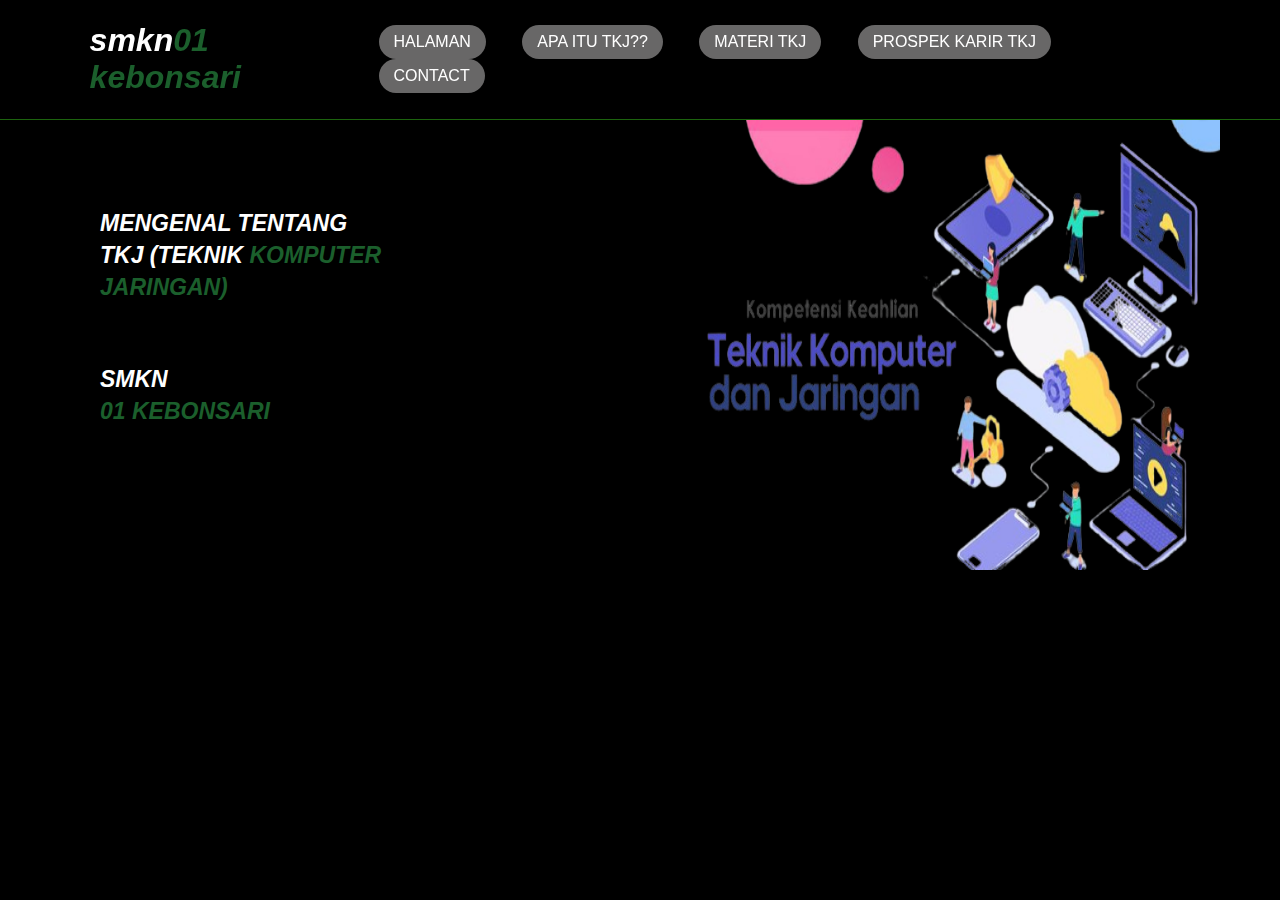
<file: index.html>
<!DOCTYPE html>
<html lang="en">
<head>
  <meta charset="UTF-8">
   <meta http-equiv="X-UA-Compatible" content="ie=edge">
  <link rel="stylesheet" href="index.css">
<link rel="stylesheet" href="https://cdnjs.cloudflare.com/ajax/libs/font-awesome/5.1.0/css/all.css" integrity="sha512-ajhUYg8JAATDFejqbeN7KbF2zyPbbqz04dgOLyGcYEk/MJD3V+HJhJLKvJ2VVlqrr4PwHeGTTWxbI+8teA7snw==" crossorigin="anonymous" referrerpolicy="no-referrer" />
<link rel="shortcut icon" href="Image6.jpg" type="image/x-icon"
   <meta name="viewport" content="width=device-width, initial-scale=1.0">
  <title>SMKN 1 KEBONSARI</title>
</head>
<body>

    <nav class="navbar">
        <a href="#" class="navbar-logo">smkn<span>01 kebonsari</span></a>
    <div class="navbar-nav">
        <a href="index.html">HALAMAN</a>
        <a href="teori.html">APA ITU TKJ??</a>
        <a href="materi.html">MATERI TKJ</a>
        <a href="prospek.html">PROSPEK KARIR TKJ</a>
        <a href="Kontak dan denah.html">CONTACT</a>
    </div>
    
  </nav>
  </div>
  <section class="grid">
    <div class="content">
      <div class="content-left">
        <div class="info">
          <h2>MENGENAL TENTANG <BR>TKJ (TEKNIK <span>KOMPUTER<BR>JARINGAN)</span></h2>
          <h2>SMKN<br><span>01 KEBONSARI</span></h2>
        </div>
      </div>
      <div class="content-right">
        <img src="tkj-removebg-preview.png" alt="IMAGE" height="450" width="550" style="scale: 100%;">
      </div>
  </section>
</body>
</html>
</file>
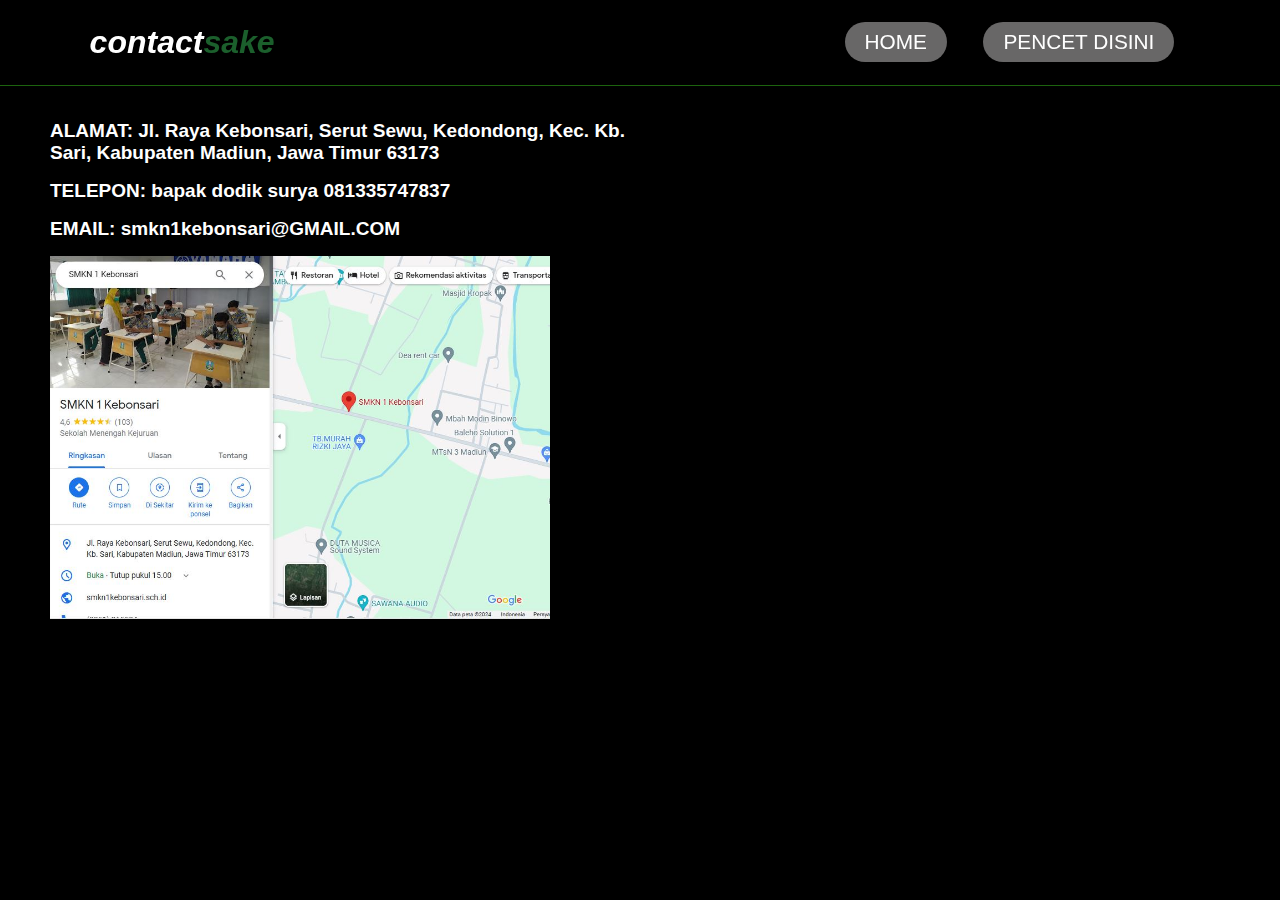
<file: Kontak dan denah.html>
<!DOCTYPE html>
<html lang="en">
<head>
  <meta charset="UTF-8">
   <meta http-equiv="X-UA-Compatible" content="ie=edge">
  <link rel="stylesheet" href="contact.css">
  <title>SMKN 1 KEBONSARI</title>
</head>
<body>
    <nav class="navbar">
        <a href="#" class="navbar-logo">contact<span>sake</span></a>
    <div class="navbar-nav">
        <a href="index.html">HOME</a>
        <a
           href="https://www.google.com/maps/place/SMKN+1+Kebonsari,+Jl.+Raya+Kebonsari,+Serut+Sewu,+Kedondong,+Kec.+Kb.+Sari,+Kabupaten+Madiun,+Jawa+Timur+63173/@-7.7171955,111.4918263,16z/data=!4m6!3m5!1s0x2e79bd69b07c97b9:0xe9f75d0e2fcad6ef!8m2!3d-7.7161733!4d111.4909467!16s%2Fg%2F11b6_7_2k8" >PENCET DISINI</a>
    </div>
  </nav>
  </div>
  <section class="grid">
    <div class="content">
      <div class="content-center">
        <div class="info">
                        <P><strong>ALAMAT:</strong> Jl. Raya Kebonsari, Serut Sewu, Kedondong,
                            Kec. Kb. Sari, Kabupaten Madiun, Jawa Timur 63173</P>
                        <P><strong>TELEPON:</strong> bapak dodik surya 081335747837</P>
                        <P><strong>EMAIL:</strong> smkn1kebonsari@GMAIL.COM</P>
                      </div>
                      <div class="content-left">
                     <img  src="Capture..JPG" alt="IMAGE height="450" width="500" style="scale: 100%;">
                   </div>
          </section>
            <span>
            </span>
          </section>
        </article>
      </div>
    </body>
  </html></DOCTYPEhtml
>
</file>
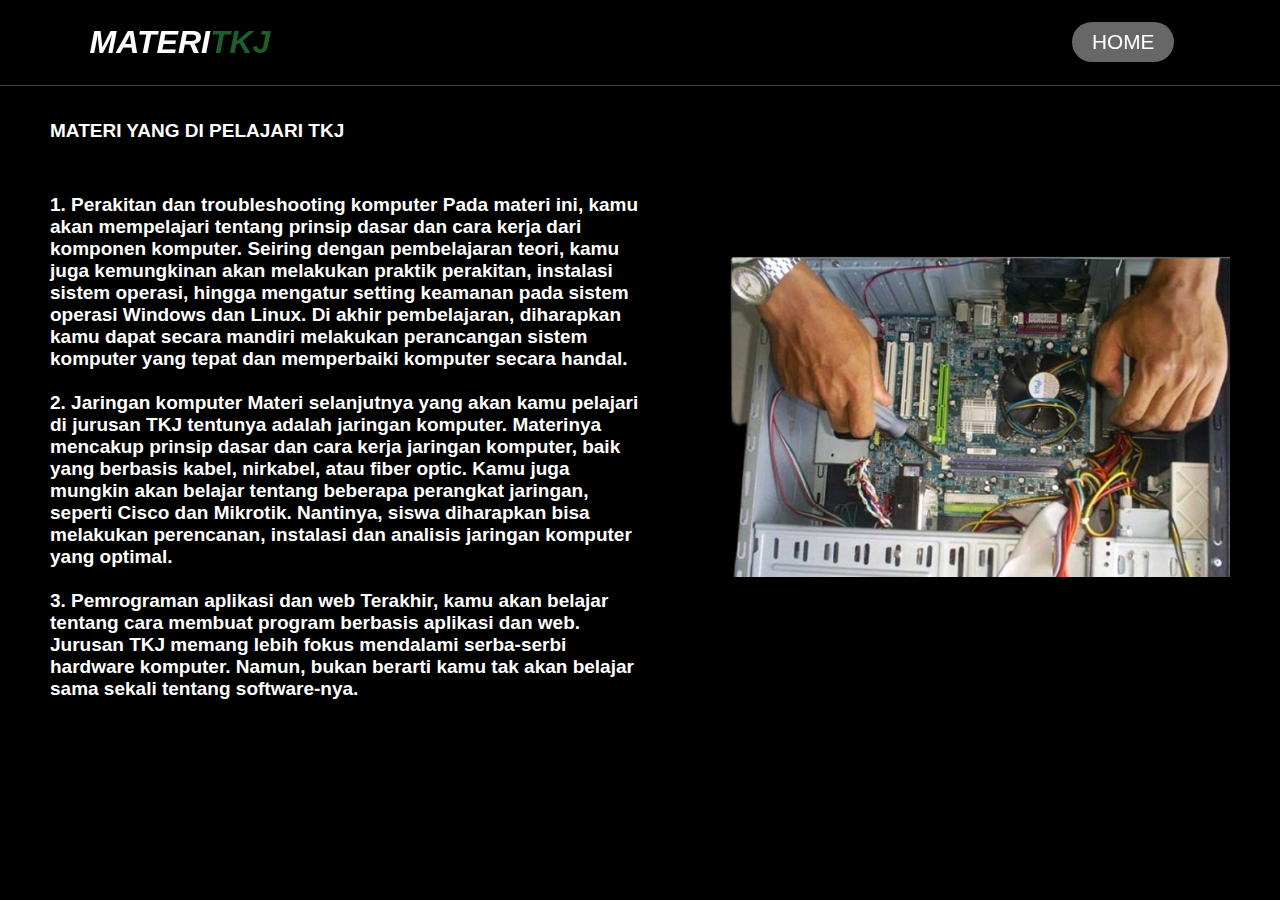
<file: materi.html>
<!DOCTYPE html>

<html lang="en">

<head>
  <meta charset="UTF-8">
   <meta http-equiv="X-UA-Compatible" content="ie=edge">
  <link rel="stylesheet" href="materi.css">
  <title>SMKN 1 KEBONSARI</title>
</head>
<body>
    <nav class="navbar">
        <a href="#" class="navbar-logo">MATERI<span>TKJ</span></a>
    <div class="navbar-nav">
        <a href="index.html">HOME</a>
    </div>
    
  </nav>
  </div>
  <section class="grid">
    <div class="content">
      <div class="content-center">
        <div class="info">
          <p>
            MATERI YANG DI PELAJARI TKJ 
            </p>
            <BR>
            <BR>
              <p>
            1. Perakitan dan troubleshooting komputer
Pada materi ini, kamu akan mempelajari tentang prinsip dasar dan cara kerja dari komponen komputer.

Seiring dengan pembelajaran teori, kamu juga kemungkinan akan melakukan praktik perakitan, instalasi sistem operasi, hingga mengatur setting keamanan pada sistem operasi Windows dan Linux.

Di akhir pembelajaran, diharapkan kamu dapat secara mandiri melakukan perancangan sistem komputer yang tepat dan memperbaiki komputer secara handal.
<br>
<br>
2. Jaringan komputer
Materi selanjutnya yang akan kamu pelajari di jurusan TKJ tentunya adalah jaringan komputer.

Materinya mencakup prinsip dasar dan cara kerja jaringan komputer, baik yang berbasis kabel, nirkabel, atau fiber optic.

Kamu juga mungkin akan belajar tentang beberapa perangkat jaringan, seperti Cisco dan Mikrotik.

Nantinya, siswa diharapkan bisa melakukan perencanan, instalasi dan analisis jaringan komputer yang optimal.
<br>
<br>
3. Pemrograman aplikasi dan web
Terakhir, kamu akan belajar tentang cara membuat program berbasis aplikasi dan web.

Jurusan TKJ memang lebih fokus mendalami serba-serbi hardware komputer. Namun, bukan berarti kamu tak akan belajar sama sekali tentang software-nya.</p>
        </div>
      </div>
         <div class="content-right">
        <img  src="nnn.png" alt="IMAGE height="450" width="500" style="scale: 100%;">
      </div>
  </section>
</body>
</html>
</file>
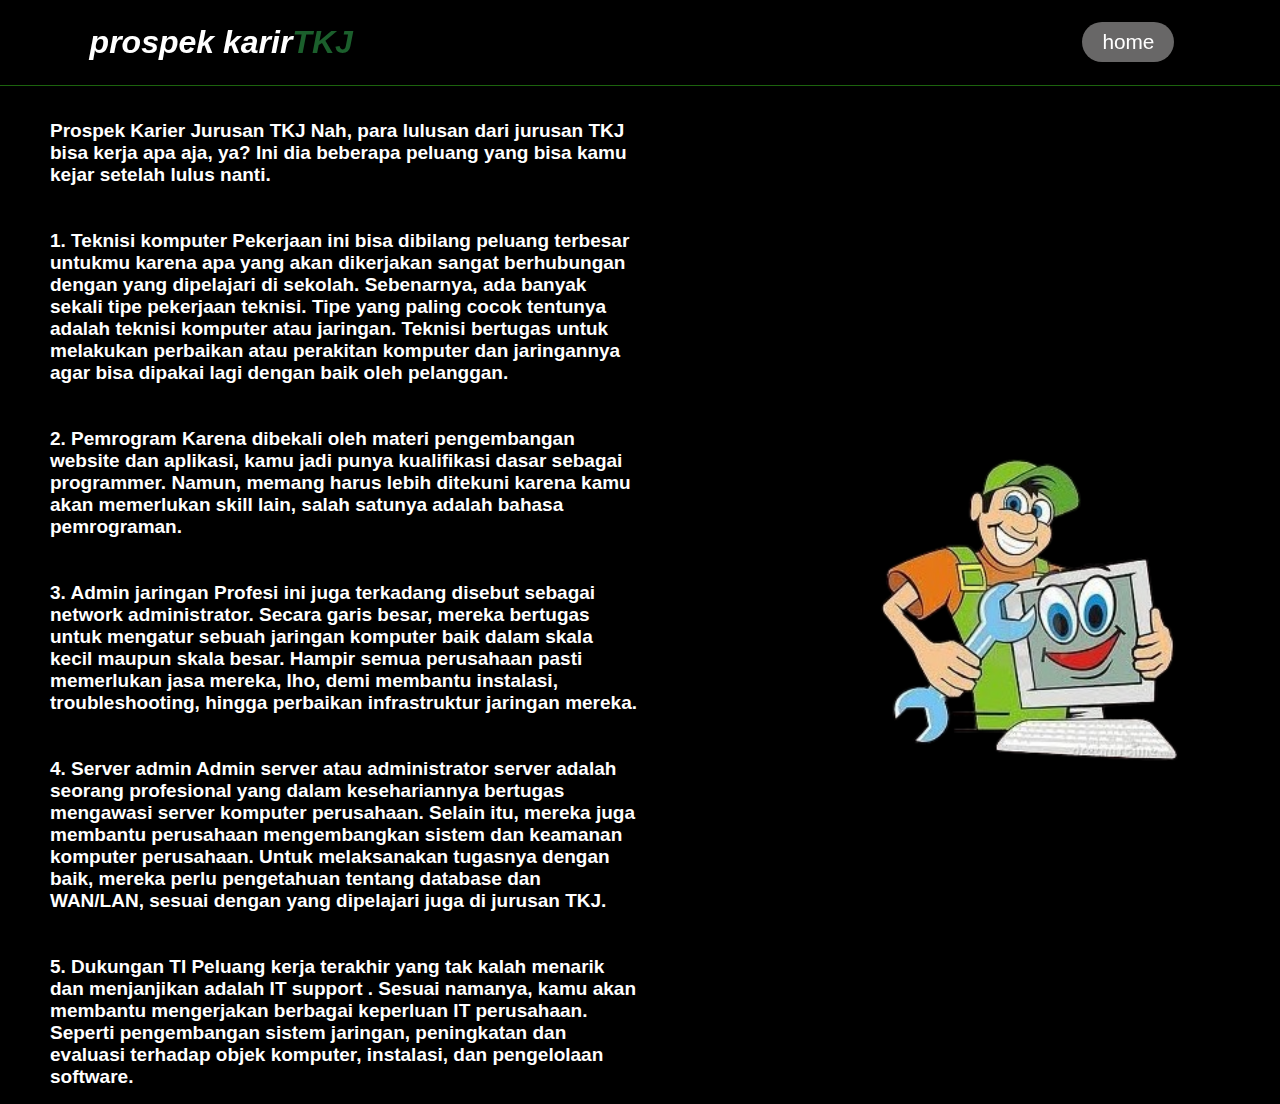
<file: prospek.html>
<!DOCTYPE html>
<html lang="en">
<head>
  <meta charset="UTF-8">
   <meta http-equiv="X-UA-Compatible" content="ie=edge">
  <link rel="stylesheet" href="prospek.css">
  <title>SMKN 1 KEBONSARI</title>
</head>
<body>
    <nav class="navbar">
        <a href="#" class="navbar-logo">prospek karir<span>TKJ</span></a>
     <div class="navbar-nav">
        <a href="index.html">home</a>
    </div>
    
  </nav>
  </div>
  <section class="grid">
    <div class="content">
      <div class="content-center">
        <div class="info"><p>Prospek Karier Jurusan TKJ
Nah, para lulusan dari jurusan TKJ bisa kerja apa aja, ya? Ini dia beberapa peluang yang bisa kamu kejar setelah lulus nanti.
<br>
<br>
<br>
1. Teknisi komputer
Pekerjaan ini bisa dibilang peluang terbesar untukmu karena apa yang akan dikerjakan sangat berhubungan dengan yang dipelajari di sekolah.
Sebenarnya, ada banyak sekali tipe pekerjaan teknisi. Tipe yang paling cocok tentunya adalah teknisi komputer atau jaringan.
Teknisi bertugas untuk melakukan perbaikan atau perakitan komputer dan jaringannya agar bisa dipakai lagi dengan baik oleh pelanggan.
<br>
<br>
<br>
2. Pemrogram
Karena dibekali oleh materi pengembangan website dan aplikasi, kamu jadi punya kualifikasi dasar sebagai programmer.
Namun, memang harus lebih ditekuni karena kamu akan memerlukan skill lain, salah satunya adalah bahasa pemrograman.
<br>
<br>
<br>
3. Admin jaringan
Profesi ini juga terkadang disebut sebagai network administrator.

Secara garis besar, mereka bertugas untuk mengatur sebuah jaringan komputer baik dalam skala kecil maupun skala besar.

Hampir semua perusahaan pasti memerlukan jasa mereka, lho, demi membantu instalasi, troubleshooting, hingga perbaikan infrastruktur jaringan mereka.
<br>
<br>
<br>
4. Server admin
Admin server atau administrator server adalah seorang profesional yang dalam kesehariannya bertugas mengawasi server komputer perusahaan.

Selain itu, mereka juga membantu perusahaan mengembangkan sistem dan keamanan komputer perusahaan.

Untuk melaksanakan tugasnya dengan baik, mereka perlu pengetahuan tentang database dan WAN/LAN, sesuai dengan yang dipelajari juga di jurusan TKJ.
<br>
<br>
<br>
5.  Dukungan TI
Peluang kerja terakhir yang tak kalah menarik dan menjanjikan adalah IT  support .

Sesuai namanya, kamu akan membantu mengerjakan berbagai keperluan IT perusahaan.

Seperti pengembangan sistem jaringan, peningkatan dan evaluasi terhadap objek komputer, instalasi, dan pengelolaan software.
        </p>
        </div>
      </div>
         <div class="content-right">
        <img src="haah.png" alt="IMAGE" height="400" width="400" style="scale: 100%;" >
      </div>
  </section>
</body>
</html>
</file>
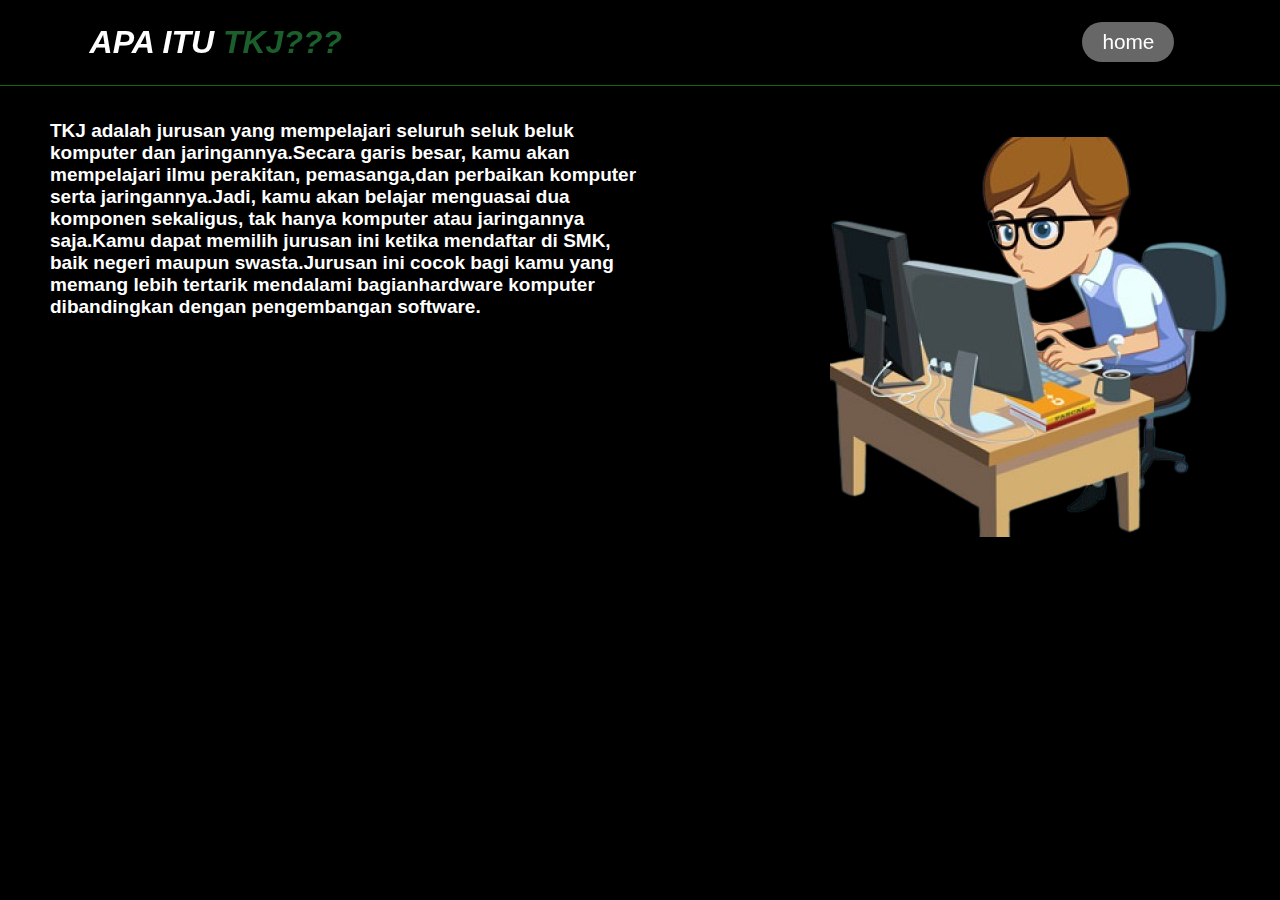
<file: teori.html>
<!DOCTYPE html>
<html lang="en">
<head>
  <meta charset="UTF-8">
   <meta http-equiv="X-UA-Compatible" content="ie=edge">
  <link rel="stylesheet" href="teori.css">
  <title>SMKN 1 KEBONSARI</title>
</head>
<body>
    <nav class="navbar">
        <a href="#" class="navbar-logo">APA ITU <span>TKJ???</span></a>
    <div class="navbar-nav">
        <a href="index.html">home</a>
    </div>
    
  </nav>
  </div>
  <section class="grid">
    <div class="content">
      <div class="content-center">
        <div class="info">
          <p>TKJ adalah jurusan yang mempelajari seluruh seluk beluk komputer dan jaringannya.Secara garis besar, kamu akan mempelajari ilmu perakitan, pemasanga,dan perbaikan komputer serta jaringannya.Jadi, kamu akan belajar menguasai dua komponen sekaligus, tak hanya komputer atau jaringannya saja.Kamu dapat memilih jurusan ini ketika mendaftar di SMK, baik negeri maupun swasta.Jurusan ini cocok bagi kamu yang memang lebih tertarik mendalami bagianhardware komputer dibandingkan dengan pengembangan software.</p>
        </div>
      </div>
         <div class="content-right">
        <img src="dfhhdhd.png" alt="IMAGE" height="400" width="400" style="scale: 100%;" >
      </div>
  </section>
</body>
</html>
</file>
<file: index.css>
:root {
  --primary: #000000;
  --bg: #1b5f2c;
}

* {
  font-family: "poppins", sans-serif;
  margin: 0;
  padding: 0;
  box-sizing: border-box;
  outline: none;
  border: none;
  text-decoration: none;
}

body {
  margin: 0 100px;
  background-color: var(--primary);
}
/* =======MENU======== */
.navbar {
  display: flex;
  justify-content: space-between;
  align-items: center;
  padding: 1.4rem 7%;
  background-color: rgba(21, 94, 18 0, 8);
  border-bottom: 1px solid #1c630e;
  position: fixed;
  top: 0;
  left: 0;
  right: 0;
  z-index: 9999;
}
.navbar .navbar-logo {
  font-size: 2rem;
  font-weight: 700;
  color: #ffffffff;
  font-style: italic;
}

.navbar .navbar-logo span {
  color: var(--bg);
}

.navbar .navbar-nav a {
  color: #ffffff;
  display: inline-block;
  font-size: 1rem;
  margin: 0 1rem;
  transition: all 0.3s ease 0s;
  padding: 8px 15px;
  background-color: rgb(104, 103, 103);
  border: none;
  border-radius: 30px;
  cursor: pointer;
  transition: all 0.3s ease 0s;
}

.navbar .navbar-nav a:hover {
  color: var(--bg);
}

.div .divclass span {
  color: var(--bg);
}

.content {
  display: grid;
  grid-template-columns: 50% auto;
  gap: 30px;
  margin-top: 120px;
  align-items: center;
  justify-content: space-between;
  width: 100%;
}

.content .content-left {
  display: block;
  width: 100%;
}

.content .content-left .info {
  max-width: 500%;
  display: flex;
  flex-direction: column;
}

.content .content-left .info span {
  color: var(--bg);
}

.content .content-left .info h2 {
  font-size: 23px;
  line-height: 2pc;
  margin-bottom: 60px;
  font-family: sans-serif;
  color: #ffffff;
  font-style: italic;
}

.content .content-left .info span {
  color: var(--bg);
}
</file>
<file: contact.css>
:root {
  --primary: #000000;
  --bg: #1b5f2c;
}

* {
  font-family: "popins", Sans-Serif;
  margin: 0;
  padding: 0;
  box-sizing: border-box;
  outline: none;
  border: none;
  text-decoration: none;
}

body {
  margin: 0 50px;
  background-color: var(--primary);
}

.navbar {
  display: flex;
  justify-content: space-between;
  align-items: center;
  padding: 1.4rem 7%;
  background-color: rgba(21, 94, 18 0, 8);
  border-bottom: 1px solid #1c630e;
  position: fixed;
  top: 0;
  left: 0;
  right: 0;
  z-index: 9999;
}

.navbar .navbar-logo {
  font-size: 2rem;
  font-weight: 700;
  color: #ffffffff;
  font-style: italic;
}

.navbar .navbar-logo span {
  color: var(--bg);
}

.navbar .navbar-nav a {
  color: #ffffff;
  display: inline-block;
  font-size: 1.3rem;
  margin: 0 1rem;
  transition: all 0.3s ease 0s;
  padding: 8px 20px;
  background-color: rgb(104, 103, 103);
  border: none;
  border-radius: 40px;
  cursor: pointer;
  transition: all 0.3s ease 0s;
}

navbar .navbar-nav a:hover {
  color: var(--bg);
}
.div .divclass span {
  color: var(--bg);
}

.content {
  display: grid;
  grid-template-columns: 50% auto;
  gap: 30px;
  margin-top: 120px;
  align-items: center;
  justify-content: space-between;
  width: 100%;
}

.content .content-center {
  display: block;
  width: 100%;
}

.content .content-center .info p {
  font-size: 19px;
  font-family: sans-serif;
  margin-bottom: 1rem;
  color: white;
  font-weight: 700;
}
</file>
<file: materi.css>
:root {
  --primary: #000000;
  --bg: #1b5f2c;
}

* {
  font-family: "popins", Sans-Serif;
  margin: 0;
  padding: 0;
  box-sizing: border-box;
  outline: none;
  border: none;
  text-decoration: none;
}

body {
  margin: 0 50px;
  background-color: var(--primary);
}

.navbar {
  display: flex;
  justify-content: space-between;
  align-items: center;
  padding: 1.4rem 7%;
  background-color: rgba(21, 94, 18 0, 8);
  border-bottom: 1px solid #1c630e;
  position: fixed;
  top: 0;
  left: 0;
  right: 0;
  z-index: 9999;
}

.navbar .navbar-logo {
  font-size: 2rem;
  font-weight: 700;
  color: #ffffffff;
  font-style: italic;
}

.navbar .navbar-logo span {
  color: var(--bg);
}

.navbar .navbar-nav a {
  color: #ffffff;
  display: inline-block;
  font-size: 1.3rem;
  margin: 0 1rem;
transition: all 0.3s ease 0s;
   padding: 8px 20px;
   background-color: rgb(104, 103, 103);
   border: none;
   border-radius: 40px;
   cursor: pointer;
 transition: all 0.3s ease 0s;
}

navbar .navbar-nav a:hover {
  color: var(--bg);
}
.div .divclass span {
  color: var(--bg);
}

.content {
  display: grid;
  grid-template-columns: 50% auto;
  gap: 30px;
  margin-top: 120px;
  align-items: center;
  justify-content: space-between;
  width: 100%;
}

.content .content-center {
  display: block;
  width: 100%;
}

.content .content-center .info p {
  font-size: 19px;
  font-family: sans-serif;
  margin-bottom: 1rem;
  color: white;
  font-weight: 700;
}
</file>
<file: prospek.css>
:root {
  --primary: #000000;
  --bg: #1b5f2c;
}

* {
  font-family: "popins", Sans-Serif;
  margin: 0;
  padding: 0;
  box-sizing: border-box;
  outline: none;
  border: none;
  text-decoration: none;
}

body {
  margin: 0 50px;
  background-color: var(--primary);
}

.navbar {
  display: flex;
  justify-content: space-between;
  align-items: center;
  padding: 1.4rem 7%;
  background-color: rgba(21, 94, 18 0, 8);
  border-bottom: 1px solid #1c630e;
  position: fixed;
  top: 0;
  left: 0;
  right: 0;
  z-index: 9999;
}

.navbar .navbar-logo {
  font-size: 2rem;
  font-weight: 700;
  color: #ffffffff;
  font-style: italic;
}

.navbar .navbar-logo span {
  color: var(--bg);
}

.navbar .navbar-nav a {
  color: #ffffff;
  display: inline-block;
  font-size: 1.3rem;
  margin: 0 1rem;
transition: all 0.3s ease 0s;
   padding: 8px 20px;
   background-color: rgb(104, 103, 103);
   border: none;
   border-radius: 40px;
   cursor: pointer;
 transition: all 0.3s ease 0s;
}

navbar .navbar-nav a:hover {
  color: var(--bg);
}
.div .divclass span {
  color: var(--bg);
}

.content {
  display: grid;
  grid-template-columns: 50% auto;
  gap: 30px;
  margin-top: 120px;
  align-items: center;
  justify-content: space-between;
  width: 100%;
}

.content .content-center {
  display: block;
  width: 100%;
}

.content .content-center .info p {
  font-size: 19px;
  font-family: sans-serif;
  margin-bottom: 1rem;
  color: white;
  font-weight: 700;
}
</file>
<file: teori.css>
:root {
  --primary: #000000;
  --bg: #1b5f2c;
}

* {
  font-family: "popins", Sans-Serif;
  margin: 0;
  padding: 0;
  box-sizing: border-box;
  outline: none;
  border: none;
  text-decoration: none;
}

body {
  margin: 0 50px;
  background-color: var(--primary);
}

.navbar {
  display: flex;
  justify-content: space-between;
  align-items: center;
  padding: 1.4rem 7%;
  background-color: rgba(21, 94, 18 0, 8);
  border-bottom: 1px solid #1c630e;
  position: fixed;
  top: 0;
  left: 0;
  right: 0;
  z-index: 9999;
}

.navbar .navbar-logo {
  font-size: 2rem;
  font-weight: 700;
  color: #ffffffff;
  font-style: italic;
}

.navbar .navbar-logo span {
  color: var(--bg);
}

.navbar .navbar-nav a {
  color: #ffffff;
  display: inline-block;
  font-size: 1.3rem;
  margin: 0 1rem;
  transition: all 0.3s ease 0s;
   padding: 8px 20px;
   background-color: rgb(104, 103, 103);
   border: none;
   border-radius: 40px;
   cursor: pointer;
 transition: all 0.3s ease 0s;
}

navbar .navbar-nav a:hover {
  color: var(--bg);
}
.div .divclass span {
  color: var(--bg);
}

.content {
  display: grid;
  grid-template-columns: 50% auto;
  gap: 30px;
  margin-top: 120px;
  align-items: center;
  justify-content: space-between;
  width: 100%;
}

.content .content-center {
  display: block;
  width: 100%;
}

.content .content-center .info p {
  font-size: 19px;
  font-family: sans-serif;
  margin-bottom: 15rem;
  color: white;
  font-weight: 700;
}
</file>
